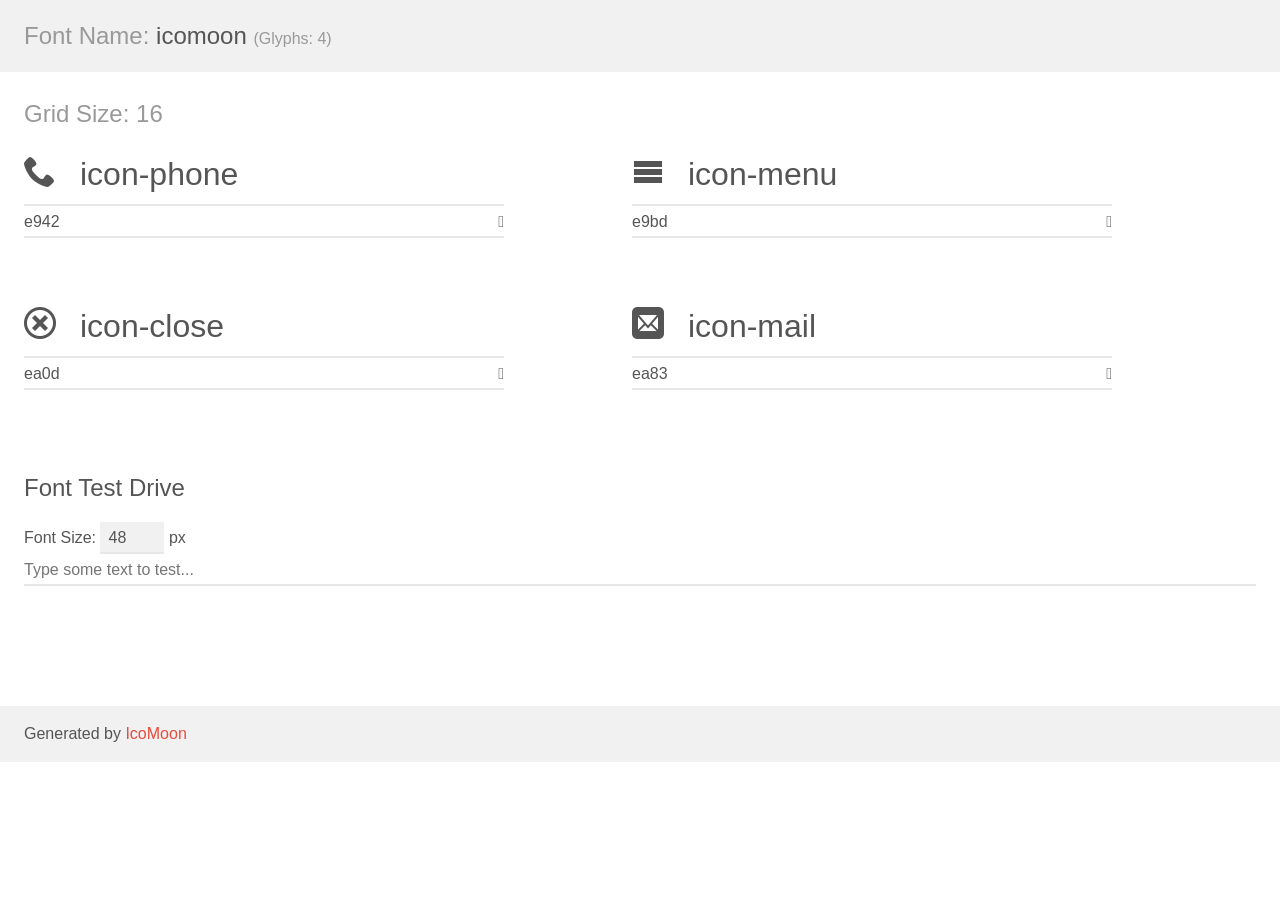
<file: font/demo.html>
<!doctype html>
<html>
<head>
    <meta charset="utf-8">
    <title>IcoMoon Demo</title>
    <meta name="description" content="An Icon Font Generated By IcoMoon.io">
    <meta name="viewport" content="width=device-width, initial-scale=1">
    <link rel="stylesheet" href="demo-files/demo.css">
    <link rel="stylesheet" href="style.css"></head>
<body>
    <div class="bgc1 clearfix">
        <h1 class="mhmm mvm"><span class="fgc1">Font Name:</span> icomoon <small class="fgc1">(Glyphs:&nbsp;4)</small></h1>
    </div>
    <div class="clearfix mhl ptl">
        <h1 class="mvm mtn fgc1">Grid Size: 16</h1>
        <div class="glyph fs1">
            <div class="clearfix bshadow0 pbs">
                <span class="icon-phone">
                
                </span>
                <span class="mls"> icon-phone</span>
            </div>
            <fieldset class="fs0 size1of1 clearfix hidden-false">
                <input type="text" readonly value="e942" class="unit size1of2" />
                <input type="text" maxlength="1" readonly value="&#xe942;" class="unitRight size1of2 talign-right" />
            </fieldset>
            <div class="fs0 bshadow0 clearfix hidden-true">
                <span class="unit pvs fgc1">liga: </span>
                <input type="text" readonly value="phone, telephone" class="liga unitRight" />
            </div>
        </div>
        <div class="glyph fs1">
            <div class="clearfix bshadow0 pbs">
                <span class="icon-menu">
                
                </span>
                <span class="mls"> icon-menu</span>
            </div>
            <fieldset class="fs0 size1of1 clearfix hidden-false">
                <input type="text" readonly value="e9bd" class="unit size1of2" />
                <input type="text" maxlength="1" readonly value="&#xe9bd;" class="unitRight size1of2 talign-right" />
            </fieldset>
            <div class="fs0 bshadow0 clearfix hidden-true">
                <span class="unit pvs fgc1">liga: </span>
                <input type="text" readonly value="menu, list3" class="liga unitRight" />
            </div>
        </div>
        <div class="glyph fs1">
            <div class="clearfix bshadow0 pbs">
                <span class="icon-close">
                
                </span>
                <span class="mls"> icon-close</span>
            </div>
            <fieldset class="fs0 size1of1 clearfix hidden-false">
                <input type="text" readonly value="ea0d" class="unit size1of2" />
                <input type="text" maxlength="1" readonly value="&#xea0d;" class="unitRight size1of2 talign-right" />
            </fieldset>
            <div class="fs0 bshadow0 clearfix hidden-true">
                <span class="unit pvs fgc1">liga: </span>
                <input type="text" readonly value="cancel-circle, close" class="liga unitRight" />
            </div>
        </div>
        <div class="glyph fs1">
            <div class="clearfix bshadow0 pbs">
                <span class="icon-mail">
                
                </span>
                <span class="mls"> icon-mail</span>
            </div>
            <fieldset class="fs0 size1of1 clearfix hidden-false">
                <input type="text" readonly value="ea83" class="unit size1of2" />
                <input type="text" maxlength="1" readonly value="&#xea83;" class="unitRight size1of2 talign-right" />
            </fieldset>
            <div class="fs0 bshadow0 clearfix hidden-true">
                <span class="unit pvs fgc1">liga: </span>
                <input type="text" readonly value="mail2, contact2" class="liga unitRight" />
            </div>
        </div>
    </div>

    <!--[if gt IE 8]><!-->
    <div class="mhl clearfix mbl">
        <h1>Font Test Drive</h1>
        <label>
            Font Size: <input id="fontSize" type="number" class="textbox0 mbm"
            min="8" value="48" />
            px
        </label>
        <input id="testText" type="text" class="phl size1of1 mvl"
        placeholder="Type some text to test..." value=""/>
        <div id="testDrive" class="icon-">&nbsp;
        </div>
    </div>
    <!--<![endif]-->
    <div class="bgc1 clearfix">
        <p class="mhl">Generated by <a href="https://icomoon.io/app">IcoMoon</a></p>
    </div>

    <script src="demo-files/demo.js"></script>
</body>
</html>
</file>
<file: font/demo-files/demo.css>
body {
  padding: 0;
  margin: 0;
  font-family: sans-serif;
  font-size: 1em;
  line-height: 1.5;
  color: #555;
  background: #fff;
}
h1 {
  font-size: 1.5em;
  font-weight: normal;
}
small {
  font-size: .66666667em;
}
a {
  color: #e74c3c;
  text-decoration: none;
}
a:hover, a:focus {
  box-shadow: 0 1px #e74c3c;
}
.bshadow0, input {
  box-shadow: inset 0 -2px #e7e7e7;
}
input:hover {
  box-shadow: inset 0 -2px #ccc;
}
input, fieldset {
  font-family: sans-serif;
  font-size: 1em;
  margin: 0;
  padding: 0;
  border: 0;
}
input {
  color: inherit;
  line-height: 1.5;
  height: 1.5em;
  padding: .25em 0;
}
input:focus {
  outline: none;
  box-shadow: inset 0 -2px #449fdb;
}
.glyph {
  font-size: 16px;
  width: 15em;
  padding-bottom: 1em;
  margin-right: 4em;
  margin-bottom: 1em;
  float: left;
  overflow: hidden;
}
.liga {
  width: 80%;
  width: calc(100% - 2.5em);
}
.talign-right {
  text-align: right;
}
.talign-center {
  text-align: center;
}
.bgc1 {
  background: #f1f1f1;
}
.fgc1 {
  color: #999;
}
.fgc0 {
  color: #000;
}
p {
  margin-top: 1em;
  margin-bottom: 1em;
}
.mvm {
  margin-top: .75em;
  margin-bottom: .75em;
}
.mtn {
  margin-top: 0;
}
.mtl, .mal {
  margin-top: 1.5em;
}
.mbl, .mal {
  margin-bottom: 1.5em;
}
.mal, .mhl {
  margin-left: 1.5em;
  margin-right: 1.5em;
}
.mhmm {
  margin-left: 1em;
  margin-right: 1em;
}
.mls {
  margin-left: .25em;
}
.ptl {
  padding-top: 1.5em;
}
.pbs, .pvs {
  padding-bottom: .25em;
}
.pvs, .pts {
  padding-top: .25em;
}
.unit {
  float: left;
}
.unitRight {
  float: right;
}
.size1of2 {
  width: 50%;
}
.size1of1 {
  width: 100%;
}
.clearfix:before, .clearfix:after {
  content: " ";
  display: table;
}
.clearfix:after {
  clear: both;
}
.hidden-true {
  display: none;
}
.textbox0 {
  width: 3em;
  background: #f1f1f1;
  padding: .25em .5em;
  line-height: 1.5;
  height: 1.5em;
}
#testDrive {
  display: block;
  padding-top: 24px;
  line-height: 1.5;
}
.fs0 {
  font-size: 16px;
}
.fs1 {
  font-size: 32px;
}
</file>
<file: font/style.css>
@font-face {
  font-family: 'icomoon';
  src:  url('fonts/icomoon.eot?5kdrnm');
  src:  url('fonts/icomoon.eot?5kdrnm#iefix') format('embedded-opentype'),
    url('fonts/icomoon.ttf?5kdrnm') format('truetype'),
    url('fonts/icomoon.woff?5kdrnm') format('woff'),
    url('fonts/icomoon.svg?5kdrnm#icomoon') format('svg');
  font-weight: normal;
  font-style: normal;
}

[class^="icon-"], [class*=" icon-"] {
  /* use !important to prevent issues with browser extensions that change fonts */
  font-family: 'icomoon' !important;
  speak: none;
  font-style: normal;
  font-weight: normal;
  font-variant: normal;
  text-transform: none;
  line-height: 1;

  /* Better Font Rendering =========== */
  -webkit-font-smoothing: antialiased;
  -moz-osx-font-smoothing: grayscale;
}

.icon-phone:before {
  content: "\e942";
}
.icon-menu:before {
  content: "\e9bd";
}
.icon-close:before {
  content: "\ea0d";
}
.icon-mail:before {
  content: "\ea83";
}
</file>
